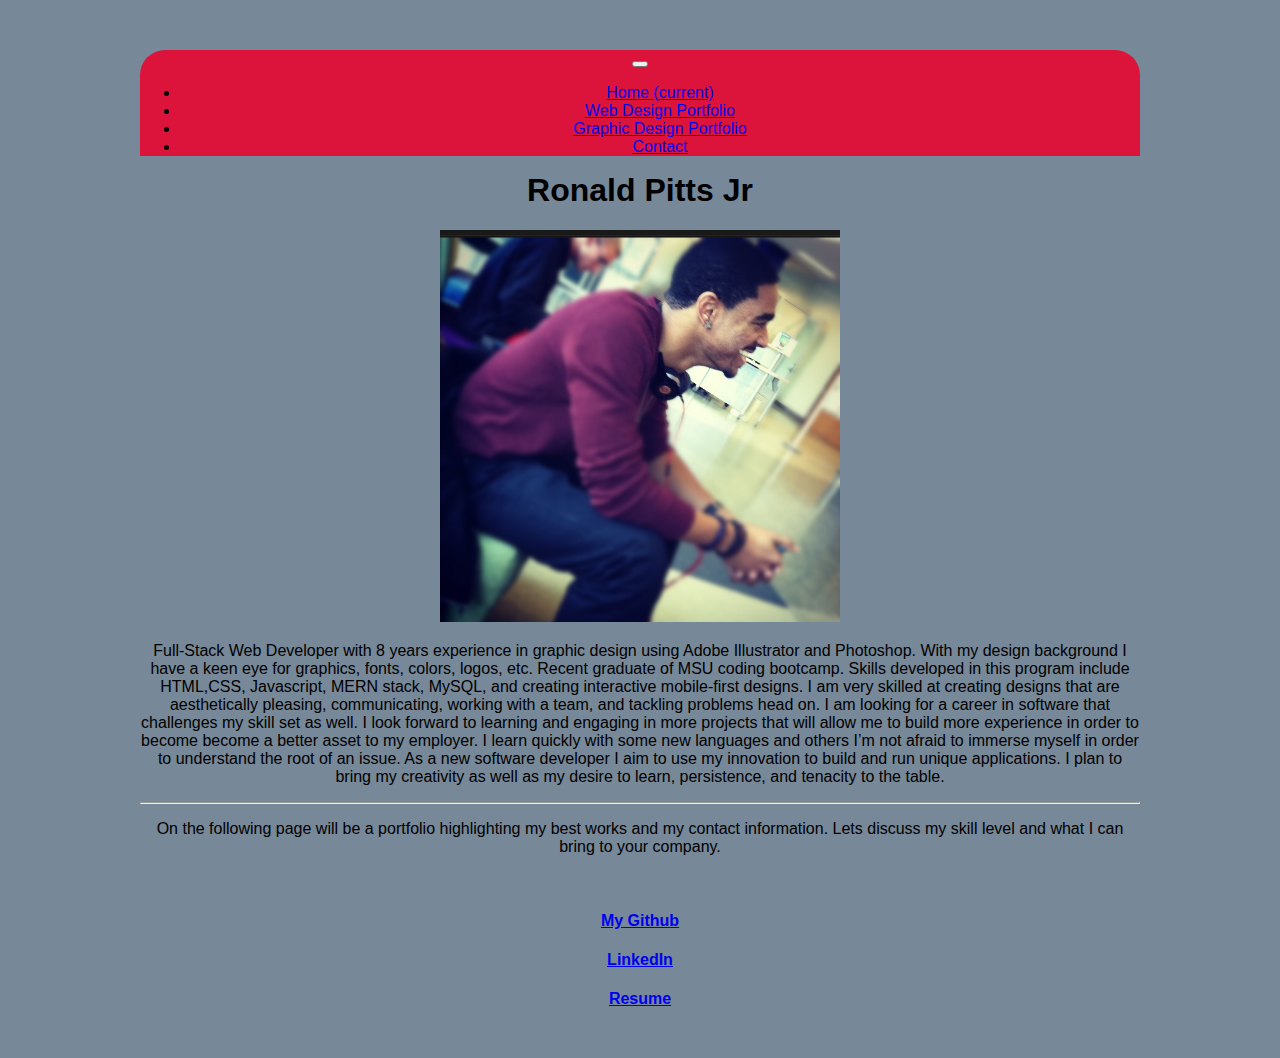
<file: index.html>
<!DOCTYPE html>
<html lang="en">
<head>
    <meta charset="UTF-8">
    <meta name="viewport" content="width=device-width, initial-scale=1.0">
    <title>Hello Wolrd</title>
    <link rel="stylesheet" href="https://stackpath.bootstrapcdn.com/bootstrap/4.5.0/css/bootstrap.min.css" integrity="sha384-9aIt2nRpC12Uk9gS9baDl411NQApFmC26EwAOH8WgZl5MYYxFfc+NcPb1dKGj7Sk" crossorigin="anonymous">
    <link rel="stylesheet"  type=text/css href="style.css">
    <script src="https://code.jquery.com/jquery-3.5.1.slim.min.js" integrity="sha384-DfXdz2htPH0lsSSs5nCTpuj/zy4C+OGpamoFVy38MVBnE+IbbVYUew+OrCXaRkfj" crossorigin="anonymous"></script>
<script src="https://cdn.jsdelivr.net/npm/popper.js@1.16.0/dist/umd/popper.min.js" integrity="sha384-Q6E9RHvbIyZFJoft+2mJbHaEWldlvI9IOYy5n3zV9zzTtmI3UksdQRVvoxMfooAo" crossorigin="anonymous"></script>
<script src="https://stackpath.bootstrapcdn.com/bootstrap/4.5.0/js/bootstrap.min.js" integrity="sha384-OgVRvuATP1z7JjHLkuOU7Xw704+h835Lr+6QL9UvYjZE3Ipu6Tp75j7Bh/kR0JKI" crossorigin="anonymous"></script>
</head>
<body>
  
    <div class="container">

        <!--First Row-->
        <div class="row">
            <div class="col-md-12"> 
                <nav class="navbar navbar-expand-lg navbar-light">
                    <button class="navbar-toggler" type="button" data-toggle="collapse" data-target="#navbarNav" aria-controls="navbarNav" aria-expanded="false" aria-label="Toggle navigation">
                    <span class="navbar-toggler-icon"></span>
                    </button>
                    <div class="collapse navbar-collapse" id="navbarNav">
                        <ul class="navbar-nav">
                            <li class="nav-item active">
                                <a class="nav-link" href="index.html"> Home <span class="sr-only">(current)</span></a>
                            </li>
                            <li class="nav-item">
                                <a class="nav-link" href="portfolio.html">Web Design Portfolio</a>
                            </li>
                            <li class="nav-item">
                                <a class="nav-link" href="graphic.html">Graphic Design Portfolio</a>
                            </li>
                            <li class="nav-item">
                                <a class="nav-link" href="contact.html">Contact</a>
                            </li>
                        </ul>
                    </div>
                </nav>
            </div>
        </div>
          <!--Second row-->
                    <div class="row">
                        <div class="col-md-12">
                            

                            <div class="card" style="width: 100%;">
                                <h1 id="me">Ronald Pitts Jr</h1>
                                <img src="IMG_0769.PNG" class="card-img-top" alt="Image of Me" id="Ron">
                                <div class="card-body">
                                  <p class="card-text"> 
                                      Full-Stack Web Developer with 8 years experience in graphic design using Adobe Illustrator and Photoshop. 
                                      With my design background I have a keen eye for graphics, fonts, colors, logos, etc. 
                                      Recent graduate of MSU coding bootcamp. Skills developed in this program include HTML,CSS, Javascript, MERN stack, MySQL, and creating interactive mobile-first designs. 
                                      I am very skilled at creating designs that are aesthetically pleasing, communicating, working with a team, and tackling problems head on.
                                       I am looking for a career in software that challenges my skill set as well. I look forward to learning and engaging in more projects that will allow me to build more experience in order to become become a better asset to my employer.  
                                       I learn quickly with some new languages and others I’m not afraid to immerse myself in order to understand the root of an issue. As a new software developer I aim to use my innovation to build and run unique applications. 
                                       I plan to bring my creativity as well as my desire to learn, persistence, and tenacity to the table.  


                                </p>
                                  <hr>
                                  <p>On the following page will be a portfolio highlighting my best works and my contact information. Lets discuss my skill level and what I can bring to your company. </p>
                                  <br>
                                  <h4><a href="https://github.com/ronpitts90" target="_blank">My Github</a></h4> 
                                  <h4><a href="https://www.linkedin.com/in/ron-pitts-251165130/" target="_blank">LinkedIn</a></h4>
                                  <h4><a href="Software Resume 2.pdf" target="_blank">Resume</a></h4> 
                                </div>
                              </div>



                        </div>
                    </div>
                    <!--Footer-->
                <!-- <div class="footie">
                    <h6>Made by Ron</h6>
                        <p>
                            &copy; 2020 Ron P Rookie Designs, Inc.
                        </p>
                </div> -->

    </div>
</body>
</html>
</file>
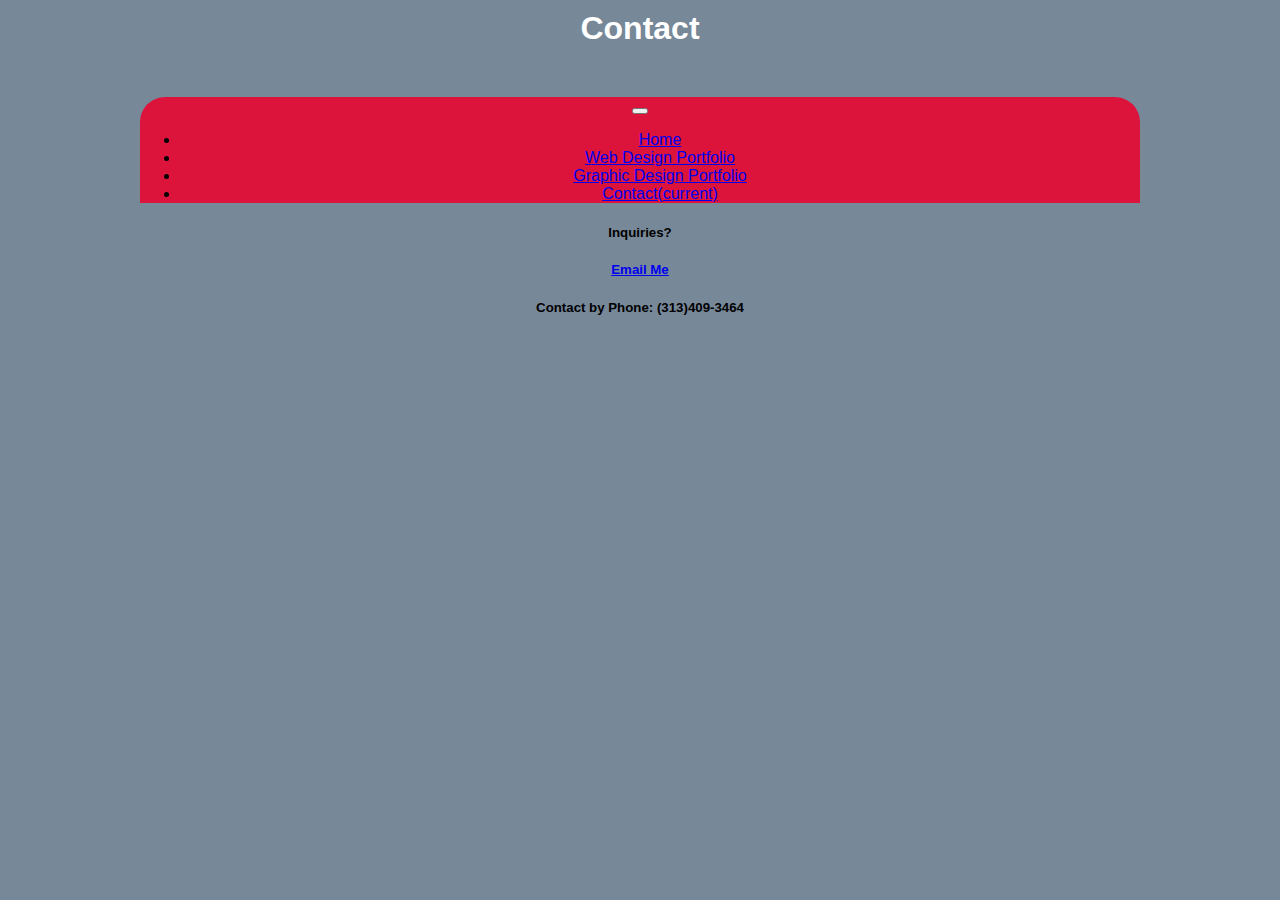
<file: contact.html>
<!DOCTYPE html>
<html lang="en">
<head>
    <meta charset="UTF-8">
    <meta name="viewport" content="width=device-width, initial-scale=1.0">
    <title>Document</title>
    <link rel="stylesheet" href="https://stackpath.bootstrapcdn.com/bootstrap/4.5.0/css/bootstrap.min.css" integrity="sha384-9aIt2nRpC12Uk9gS9baDl411NQApFmC26EwAOH8WgZl5MYYxFfc+NcPb1dKGj7Sk" crossorigin="anonymous">
    <link rel="stylesheet"  type=text/css href="style.css">
    <script src="https://code.jquery.com/jquery-3.5.1.slim.min.js" integrity="sha384-DfXdz2htPH0lsSSs5nCTpuj/zy4C+OGpamoFVy38MVBnE+IbbVYUew+OrCXaRkfj" crossorigin="anonymous"></script>
<script src="https://cdn.jsdelivr.net/npm/popper.js@1.16.0/dist/umd/popper.min.js" integrity="sha384-Q6E9RHvbIyZFJoft+2mJbHaEWldlvI9IOYy5n3zV9zzTtmI3UksdQRVvoxMfooAo" crossorigin="anonymous"></script>
<script src="https://stackpath.bootstrapcdn.com/bootstrap/4.5.0/js/bootstrap.min.js" integrity="sha384-OgVRvuATP1z7JjHLkuOU7Xw704+h835Lr+6QL9UvYjZE3Ipu6Tp75j7Bh/kR0JKI" crossorigin="anonymous"></script>
</head>
<body>
    <h1>Contact</h1>
    <div class="container">
        <!--First Row-->
        <div class="row">
            <div class="col-md-12"> 
                    <nav class="navbar navbar-expand-lg navbar-light">
                        <button class="navbar-toggler" type="button" data-toggle="collapse" data-target="#navbarNav" aria-controls="navbarNav" aria-expanded="false" aria-label="Toggle navigation">
                        <span class="navbar-toggler-icon"></span>
                        </button>
                        <div class="collapse navbar-collapse" id="navbarNav">
                            <ul class="navbar-nav">
                                <li class="nav-item">
                                <a class="nav-link" href="index.html"> Home </a>
                                </li>
                                <li class="nav-item">
                                    <a class="nav-link" href="portfolio.html">Web Design Portfolio</a>
                                </li>
                                <li class="nav-item">
                                    <a class="nav-link" href="graphic.html">Graphic Design Portfolio</a>
                                </li>
                                <li class="nav-item active">
                                <a class="nav-link" href="contact.html">Contact<span class="sr-only">(current)</span> </a>
                                </li>
                            </ul>
                        </div>
                    </nav>
            </div>
        </div>


          <!--Second row-->
          <div class="row">
                <div class="col-md-12">
                    <div class="card" style="width: 100%;">
                        <div class="card-body">
                          <h5 class="card-title">Inquiries?</h5>
                          <!-- <h6 class="card-subtitle mb-2 text-muted">Message Me Below</h6> -->
                            <!-- <form>
                                <div class="form-group">
                                    <label for="exampleFormControlInput1">Email address</label>
                                    <input type="email" class="form-control" id="exampleFormControlInput1" placeholder="name@example.com">
                                </div>
                                <div class="form-group">
                                    <label for="exampleFormControlTextarea1">Example textarea</label>
                                    <textarea class="form-control" id="exampleFormControlTextarea1" rows="8" placeholder="Enter Message"></textarea>
                                </div>
                            </form> -->
                          <h5><a href="mailto:ronpits81@gmail.com" class="card-link">Email Me</a></h5>
                          <h5>Contact by Phone: (313)409-3464</h5>
                        </div>
                    </div>
                </div>
          </div>

    </div>

      <!-- Footer
      <div class="footie">
        <h6>Made by Ron</h6>
            <p>
                &copy; 2020 Ron P Rookie Designs, Inc.
            </p>
    </div> -->


</body>
</html>
</file>
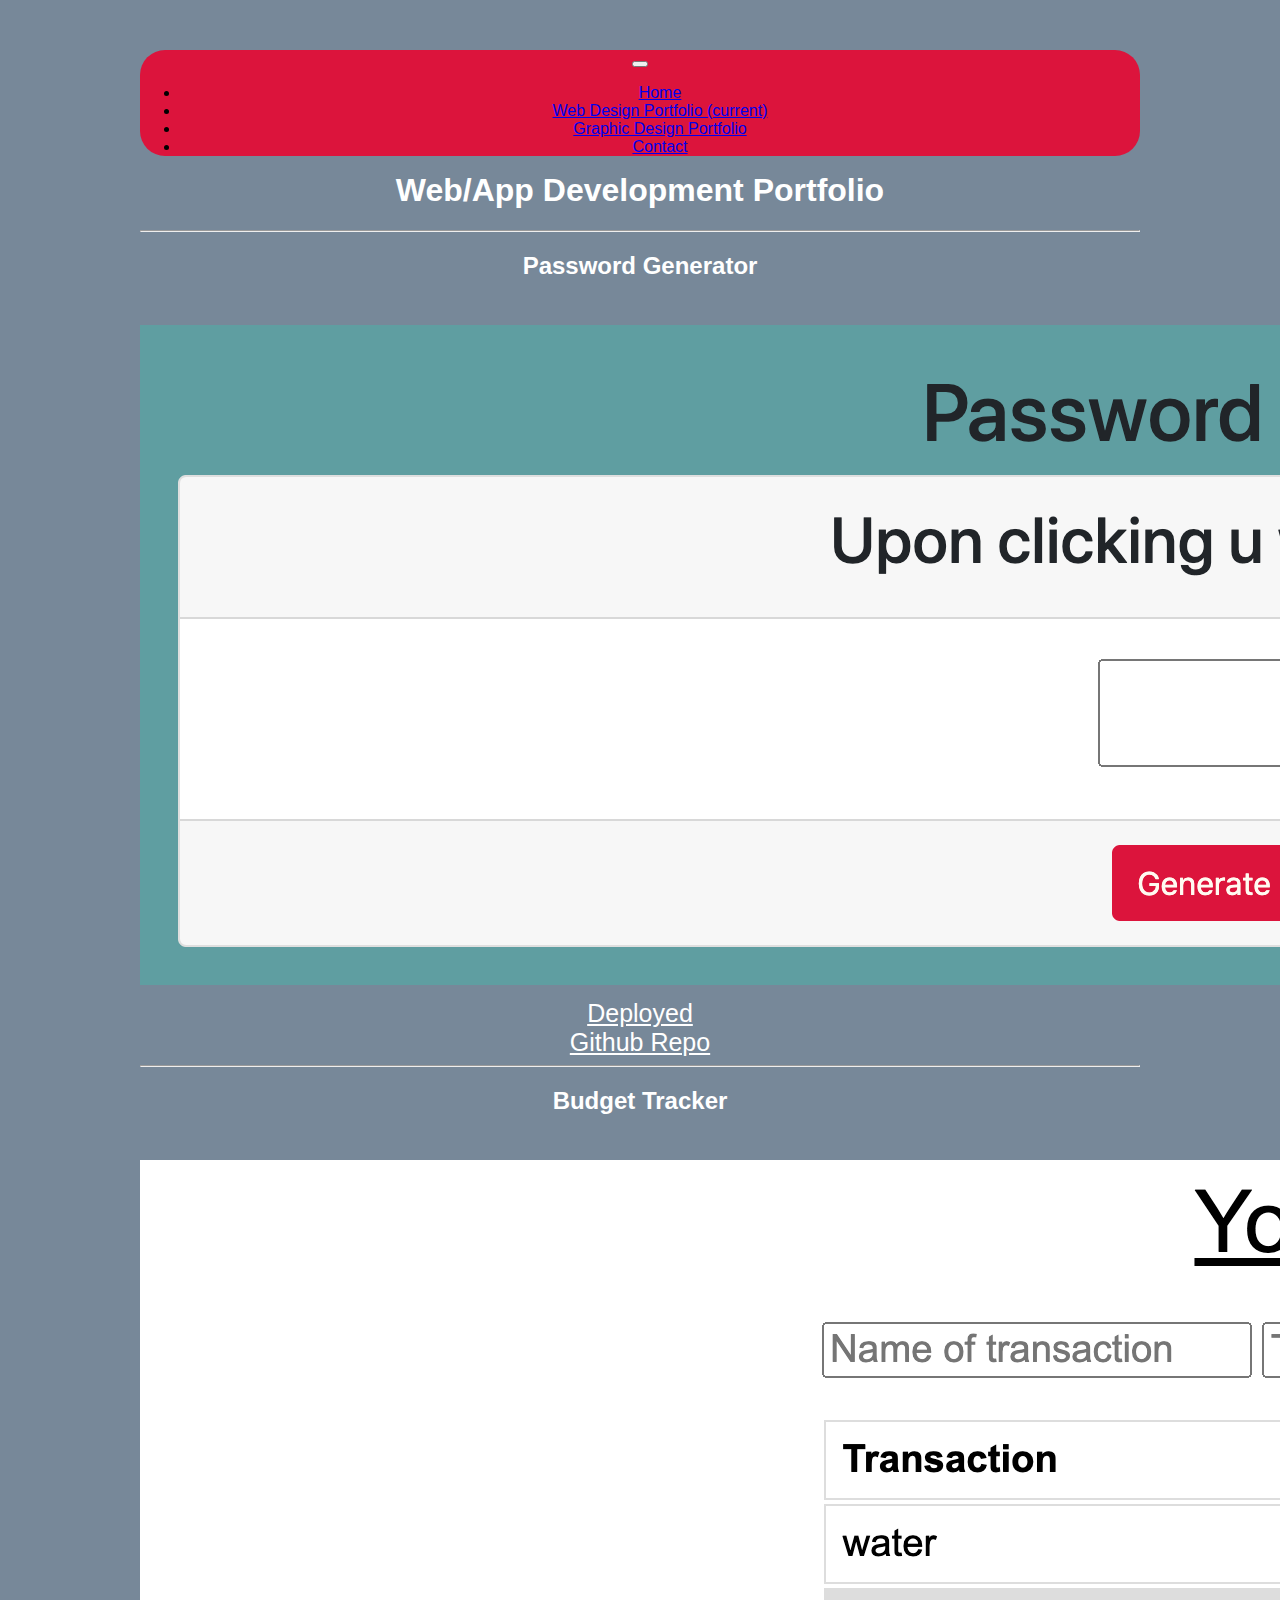
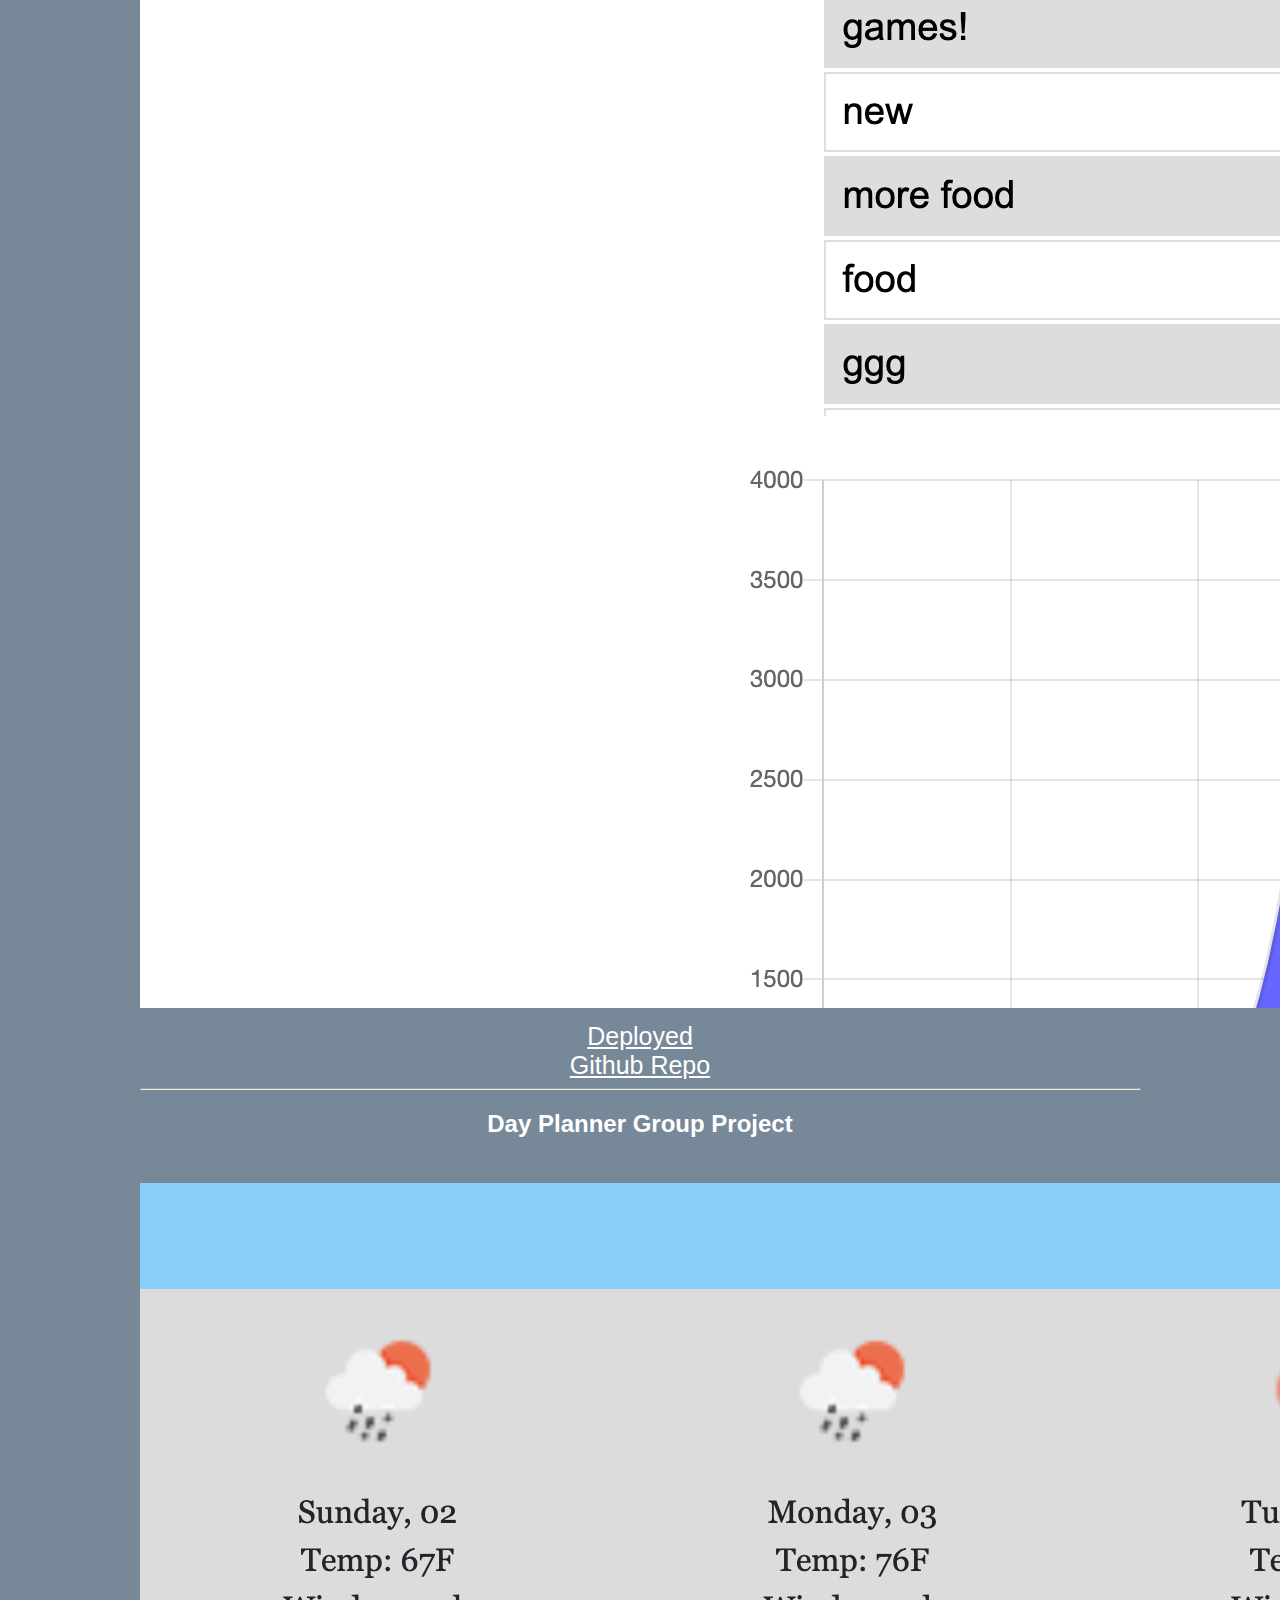
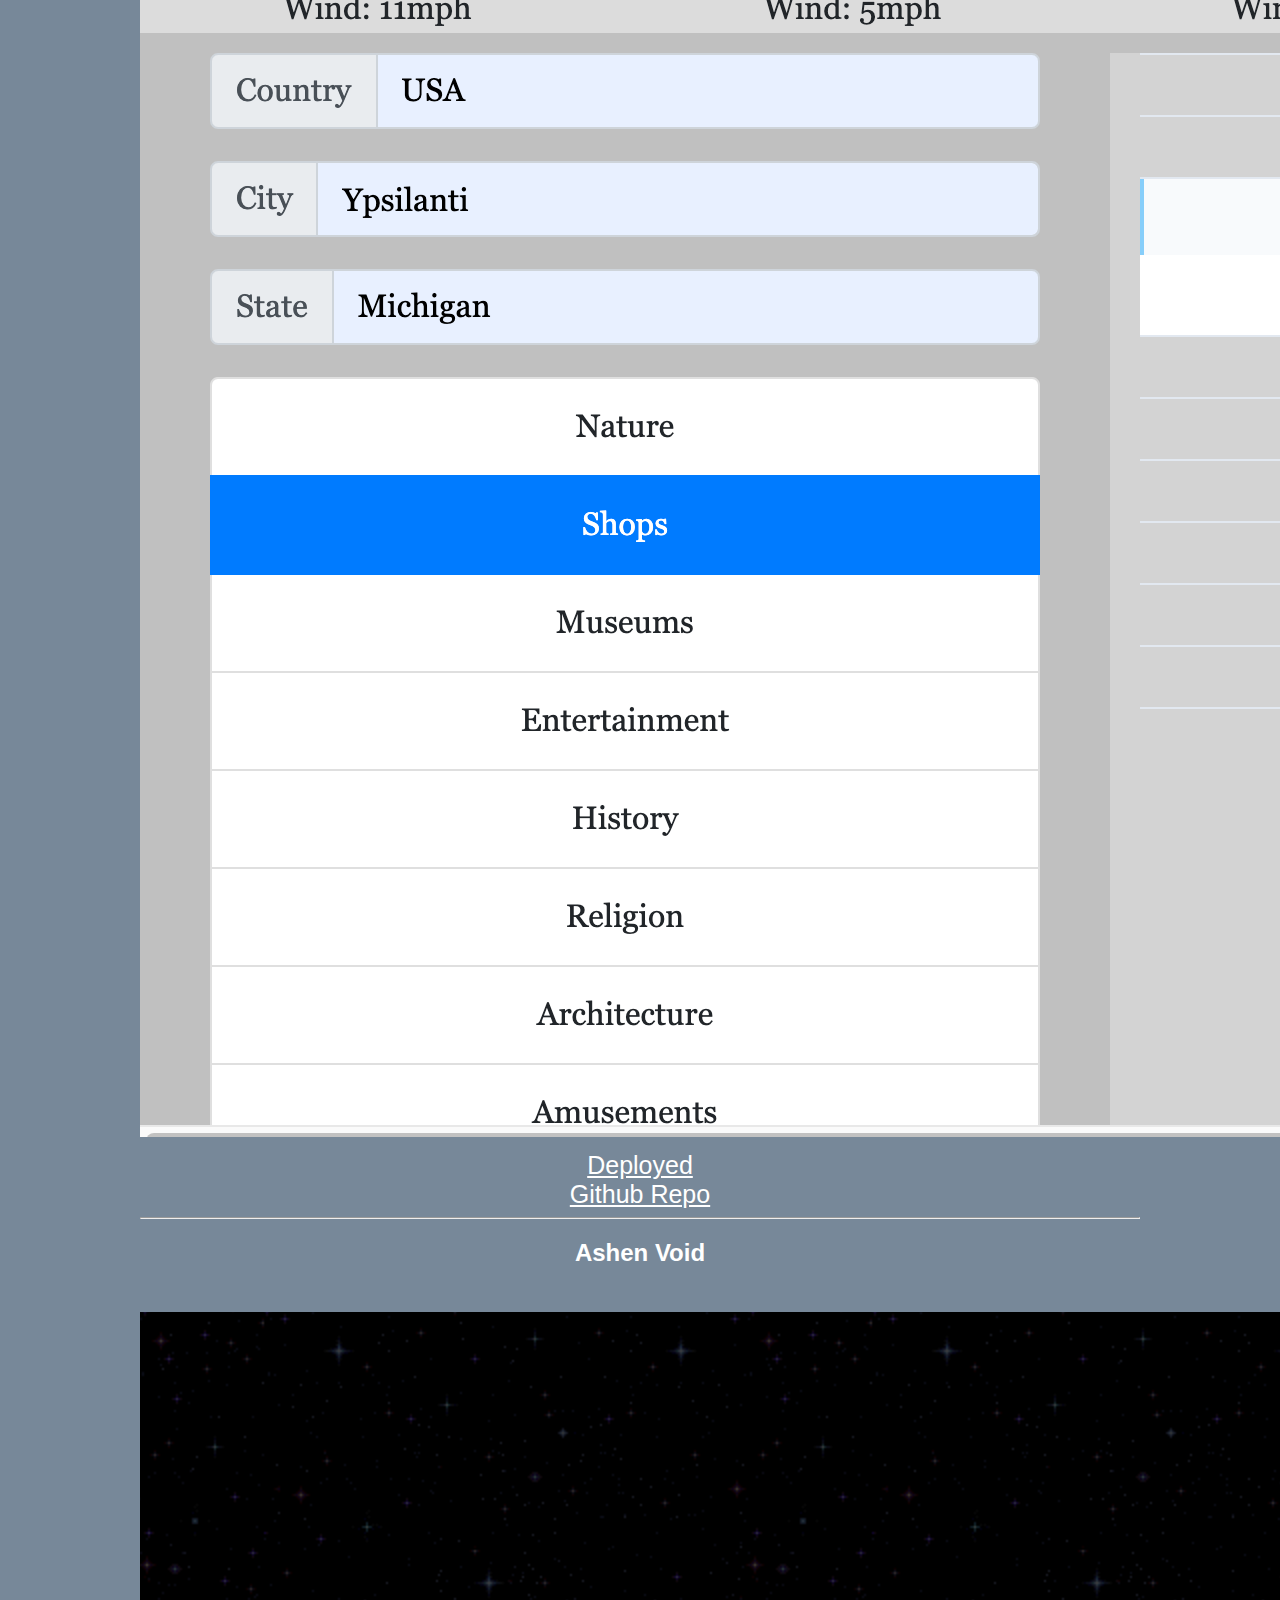
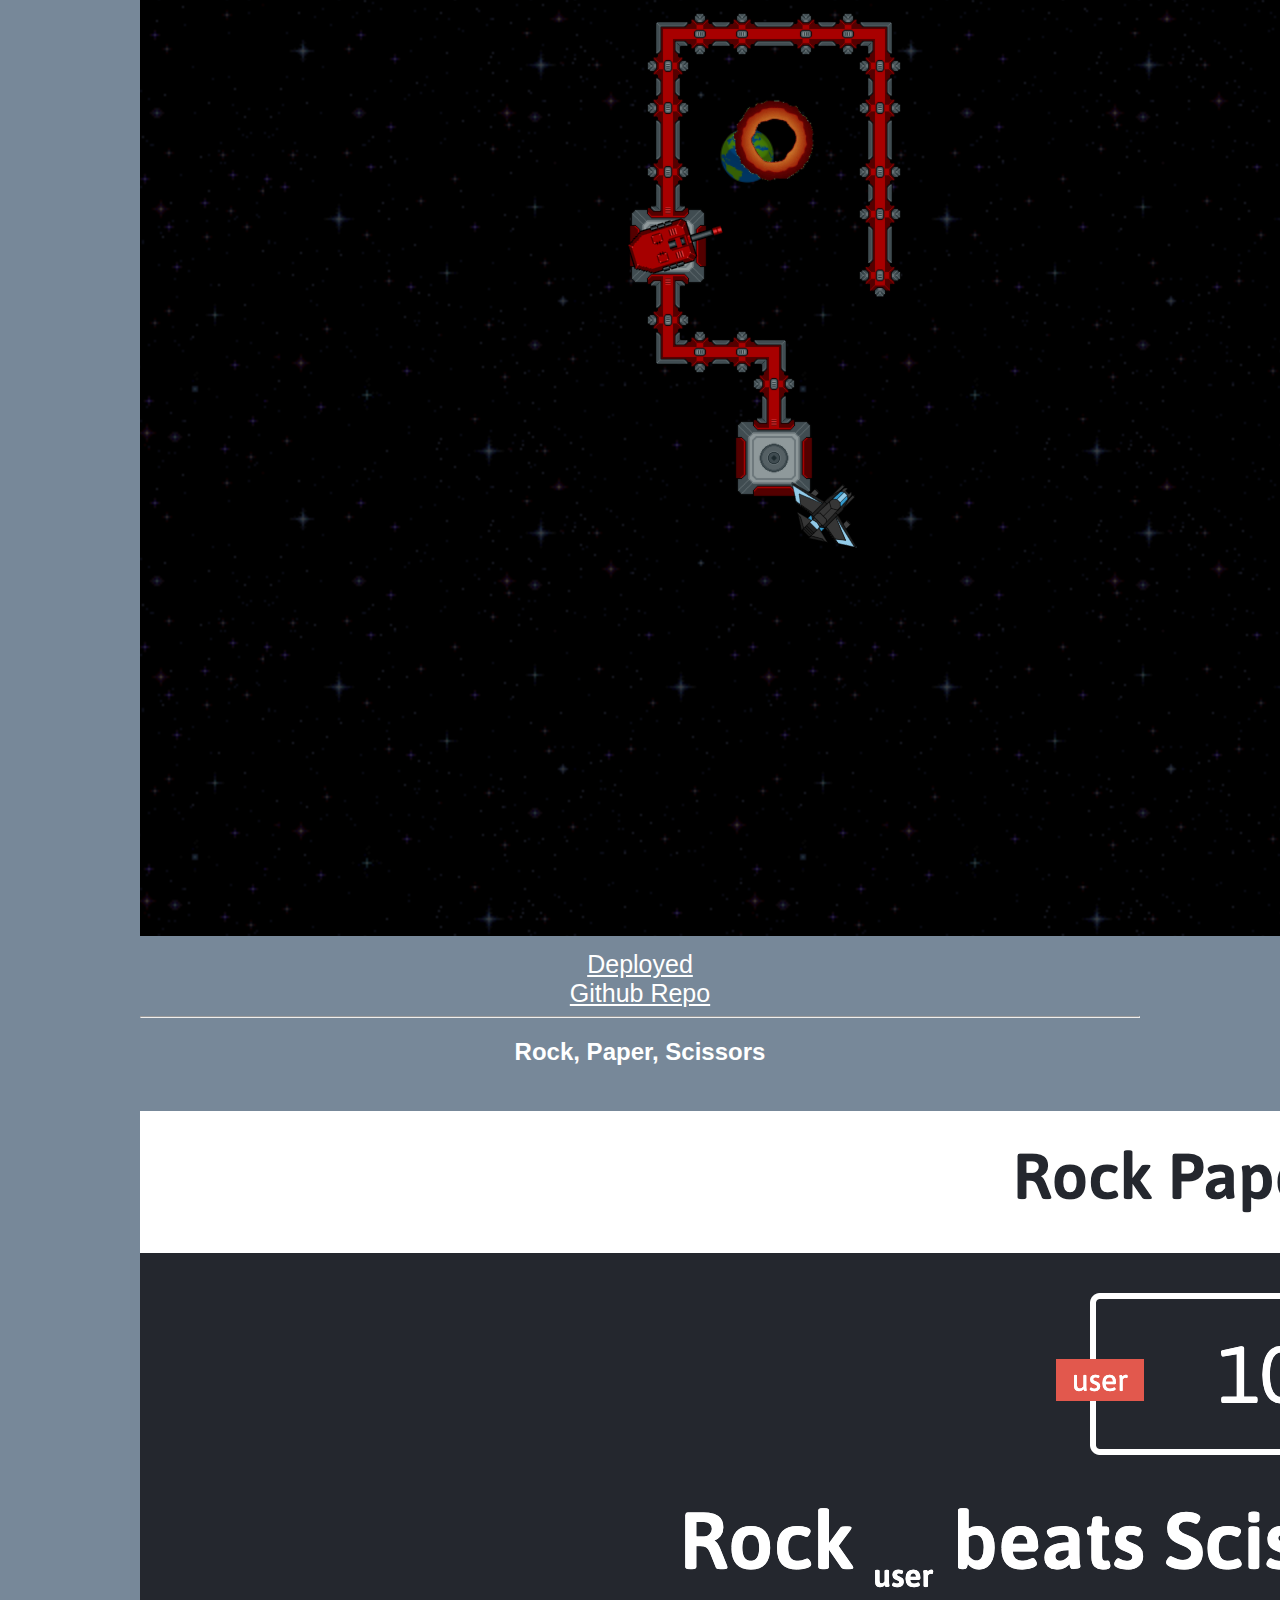
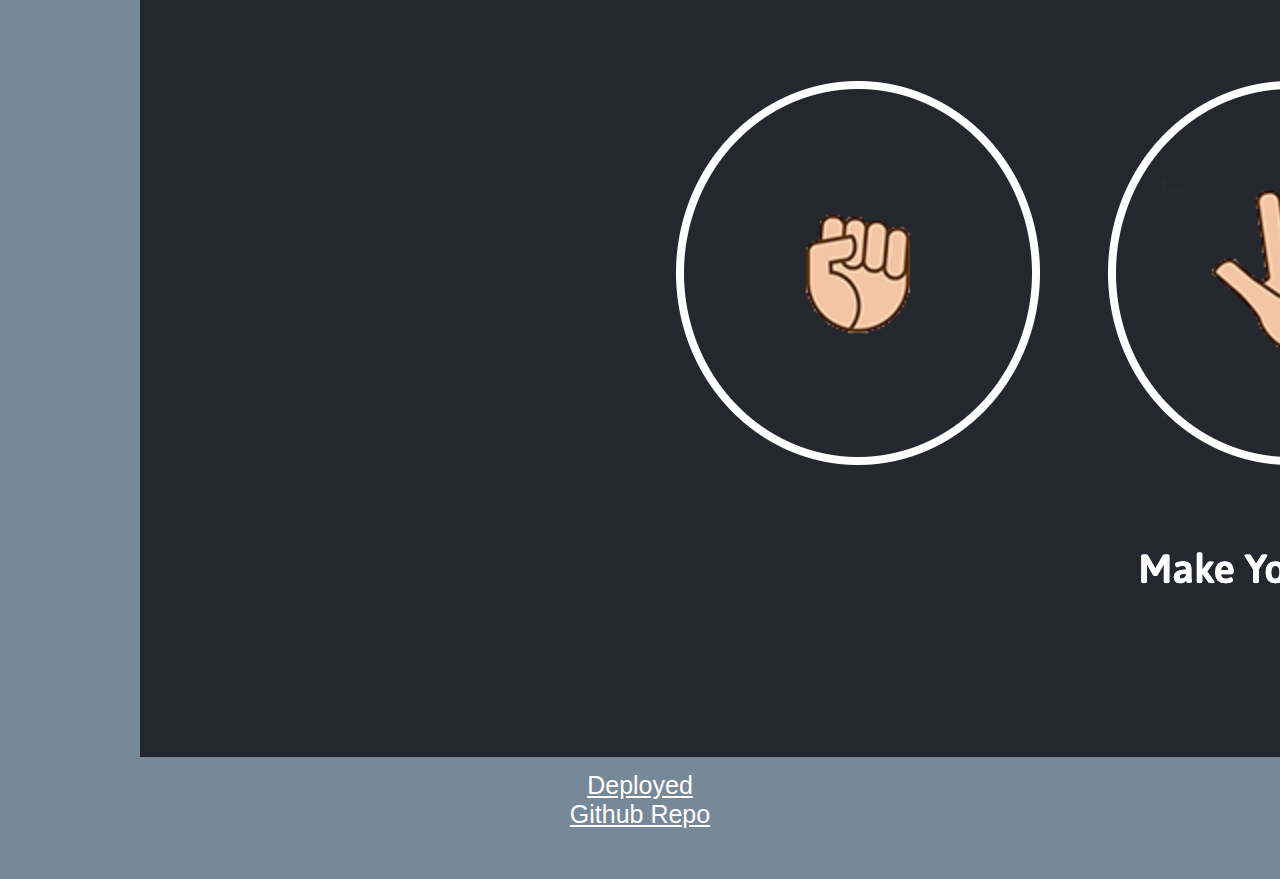
<file: portfolio.html>
<!DOCTYPE html>
<html lang="en">
<head>
    <meta charset="UTF-8">
    <meta name="viewport" content="width=device-width, initial-scale=1.0">
    <title>Document</title>
    <link rel="stylesheet" href="https://stackpath.bootstrapcdn.com/bootstrap/4.5.0/css/bootstrap.min.css" integrity="sha384-9aIt2nRpC12Uk9gS9baDl411NQApFmC26EwAOH8WgZl5MYYxFfc+NcPb1dKGj7Sk" crossorigin="anonymous">
    <link rel="stylesheet"  type=text/css href="style.css">
    <script src="https://code.jquery.com/jquery-3.5.1.slim.min.js" integrity="sha384-DfXdz2htPH0lsSSs5nCTpuj/zy4C+OGpamoFVy38MVBnE+IbbVYUew+OrCXaRkfj" crossorigin="anonymous"></script>
<script src="https://cdn.jsdelivr.net/npm/popper.js@1.16.0/dist/umd/popper.min.js" integrity="sha384-Q6E9RHvbIyZFJoft+2mJbHaEWldlvI9IOYy5n3zV9zzTtmI3UksdQRVvoxMfooAo" crossorigin="anonymous"></script>
<script src="https://stackpath.bootstrapcdn.com/bootstrap/4.5.0/js/bootstrap.min.js" integrity="sha384-OgVRvuATP1z7JjHLkuOU7Xw704+h835Lr+6QL9UvYjZE3Ipu6Tp75j7Bh/kR0JKI" crossorigin="anonymous"></script>
</head>
<body>
   
    <div class="container">
        <!--First Row-->
        <div class="row">
            <div class="col-md-12"> 
                <nav class="navbar navbar-expand-lg navbar-light" id="port"> 
                    <button class="navbar-toggler" type="button" data-toggle="collapse" data-target="#navbarNav" aria-controls="navbarNav" aria-expanded="false" aria-label="Toggle navigation">
                    <span class="navbar-toggler-icon"></span>
                    </button>
                    <div class="collapse navbar-collapse" id="navbarNav">
                        <ul class="navbar-nav">
                            <li class="nav-item">
                            <a class="nav-link" href="index.html"> Home </a>
                            </li>
                            <li class="nav-item active">
                            <a class="nav-link" href="portfolio.html">Web Design Portfolio <span class="sr-only">(current)</span></a>
                            </li>
                            <li class="nav-item">
                                <a class="nav-link" href="graphic.html">Graphic Design Portfolio</a>
                            </li>
                            <li class="nav-item">
                            <a class="nav-link" href="contact.html">Contact</a>
                            </li>
                        </ul>
                    </div>
                </nav>
            </div> 
        </div>


        <h1>Web/App Development Portfolio</h1>
        <hr>

          <!--Second row--> 
          <div class="row">
                <div class= "col-lg-12">
                    <h2>Password Generator</h2>
                    <img src="generate.png" class="img-thumbnail" alt="Password Generator"><br>
                    <a href=" https://ronpitts90.github.io/javascript-passgen/" target="_blank" class="images">Deployed</a><br>
                    <a href=" https://github.com/ronpitts90/javascript-passgen" target="_blank" class="images">Github Repo</a>
                </div>
          </div>

          <hr>

          <!--Third row-->
        <div class="row">
            <div class= "col-lg-12">
                <h2>Budget Tracker</h2>
                <img src="Budget Track.png" class="img-thumbnail" alt="Budget Tracker"><br>
                <a href="https://warm-lake-08299.herokuapp.com/" target="_blank" class="images">Deployed</a><br>
                <a href="https://github.com/ronpitts90/budgetrack" target="_blank" class="images">Github Repo</a></button>
            </div>
        </div>    

      <hr>

      <!--Fourth row-->
        <div class="row">
            <div class= "col-lg-12">
                <h2>Day Planner Group Project</h2>
                <img src="Project-1.png" class="img-thumbnail" alt="Travel Planner Project"><br>
                <a href=" https://alecwgreene.github.io/MSU-Project-1/index.html" target="_blank" class="images">Deployed</a><br>
                <a href=" https://github.com/AlecWGreene/MSU-Project-1" target="_blank" class="images">Github Repo</a>
            </div>   
        </div>

        <hr>

          <!--Fifth row-->
          <div class="row">
            <div class= "col-lg-12">
                <h2>Ashen Void</h2>
                <img src="Ashen Void.png" class="img-thumbnail" alt="Ashen Void"><br>
                <a href="https://ashen-void.herokuapp.com/game" target="_blank" class="images">Deployed</a><br>
                <a href="https://github.com/AlecWGreene/MSU-Project3-Four-Horsemen" target="_blank" class="images">Github Repo</a></button>
            </div>
        </div>   

        <hr>


         <!--Sixth row-->
         <div class="row">
            <div class= "col-lg-12">
                <h2>Rock, Paper, Scissors </h2>
                <img src="rps.png" class="img-thumbnail" alt="Rock, Paper, Scissors"><br>
                <a href="https://ronpitts90.github.io/rpstime/" target="_blank" class="images">Deployed</a><br>
                <a href="https://github.com/ronpitts90/rpstime" target="_blank" class="images">Github Repo</a></button>
            </div>
        </div>   
        

    </div>

    
</body>
</html>
</file>
<file: style.css>
body {
    font-size: medium;
    font-family: 'Segoe UI', Tahoma, Geneva, Verdana, sans-serif;
    background-color:#778899;

}

#Ron {
    max-width: 400px;
    margin-left: auto;
    margin-right: auto;
}

.row {
    background-color: #778899;
    text-align: center;
   
    
}

#me {
    color: black;
}

.container {
    width: 1000px;
    margin: 50px auto;
    height: auto;
   
}

#port {
    margin-bottom: 10px;
    border-radius: 25px 25px 25px 25px;
}

nav {
    background-color:#DC143C;
    border-radius: 25px 25px 0px 0px;
}



h1{
    text-align: center;
    margin-top: 10px;
    color: white;
}

h2 {
    color: white;
}
.images {
    font-size: 25px;
    color: white;
   
    
   
}

.img-thumbnail
{
    margin-top: 25px;
    margin-bottom: 10px;
    object-fit: fill;
}

p {
    padding: auto 30px;
}


 #tiger {
    display: block;
    margin: 25px auto;
    width: 50%;
 }



.media-body {
    padding-left: 10px;
}


.rounded .float-left {
    height: 75%;
    width: 75%;
}

.rounded .float-right {
    float: right;
}

.float-left img {
    float: left;
}

#eagle {
    margin: auto;
    width: 400px;
}

.footie {
    text-align: center;
}

@media screen and (max-width: 768px) {

.container {
        width: 100%;
        padding: 20px;
    }
hr {
    width: 100%;
}
    .row {
    width: 100%;
}

.img-thumbnail {
    width: 100%;
}

.media-body {
    width: 100%;
}

#tiger {
    width: 100%;
}

}
</file>
